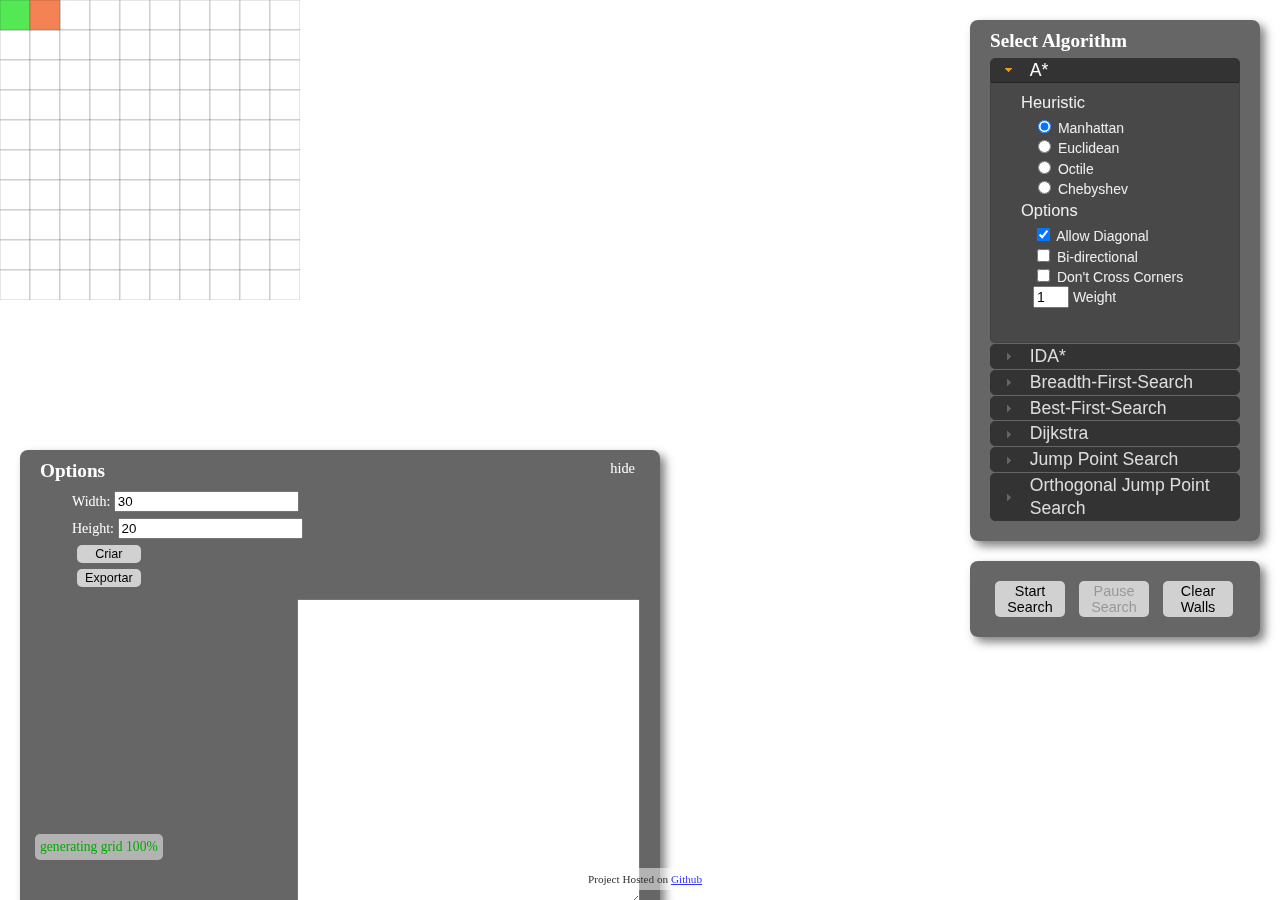
<file: PathFinding/visual/index.html>
<!DOCTYPE HTML>
<html lang="en">
  <head>
    <meta charset="UTF-8">
    <title>PathFinding.js</title>

    <link rel="stylesheet" href="./css/style.css" />
    <link rel="stylesheet" href="./lib/themes/jquery.ui.all.css" />

    <script type="text/javascript" src="./lib/raphael-min.js"></script>
    <script type="text/javascript" src="./lib/es5-shim.min.js"></script>
    <script type="text/javascript" src="./lib/jquery-1.7.2.min.js"></script>
    <script type="text/javascript" src="./lib/state-machine.min.js"></script>
    <script type="text/javascript" src="./lib/async.min.js"></script>

    <script type="text/javascript" src="./lib/ui/jquery.ui.core.min.js"></script>
    <script type="text/javascript" src="./lib/ui/jquery.ui.widget.min.js"></script>
    <script type="text/javascript" src="./lib/ui/jquery.ui.mouse.min.js"></script>
    <script type="text/javascript" src="./lib/ui/jquery.ui.draggable.min.js"></script>
    <script type="text/javascript" src="./lib/ui/jquery.ui.accordion.min.js"></script>
    <script type="text/javascript" src="./lib/ui/jquery.ui.slider.min.js"></script>

    <script type="text/javascript" src="./lib/pathfinding-browser.min.js"></script>

    <script type="text/javascript" src="./js/view.js"></script>
    <script type="text/javascript" src="./js/controller.js"></script>
    <script type="text/javascript" src="./js/panel.js"></script>
    <script type="text/javascript" src="./js/main.js"></script>
  </head>
  <body>
    <div id="draw_area"></div>

    <div id="instructions_panel" class="panel">
	<div style="float:left;">
      <header>
        <h2 class="header_title">Options</h2>
        <span id="hide_instructions">hide</span>
      </header>
		
	  <div class="optional sub_options">
		<label for="txtW">Width:</label>
		<input name="txtW" id="txtW" type="text" value="30"> 
	  </div>
	 	 
	  <div class="optional sub_options">
		<label for="txtH">Height:</label>
		<input name="txtH" id="txtH" type="text" value="20"> 
	  </div>
	 
	 <div class="optional sub_options" >
		<button id="btnCriar">Criar</button>
	  </div>
	 
	 <div class="optional sub_options" >
		<button id="btnExp">Exportar </button>
		
	  </div>
	 </div>
	<div style="float:right;margin-top:10px;">
		 <textarea rows=20 cols=40 id="textOut"></textarea>
		</div>
    </div>

    <div id="algorithm_panel" class="panel right_panel">
      <header><h2 class="header_title">Select Algorithm</h2></header>

      <div class="accordion">
        <h3 id="astar_header"><a href="#">A*</a></h3>
        <div id="astar_section" class="finder_section">
          <header class="option_header">
            <h3>Heuristic</h3>
          </header>
          <div id="astar_heuristic" class="sub_options">
            <input type="radio" name="astar_heuristic" value="manhattan" checked />
            <label class="option_label">Manhattan</label> <br>
            <input type="radio" name="astar_heuristic" value="euclidean"/>
            <label class="option_label">Euclidean</label> <br>
            <input type="radio" name="astar_heuristic" value="octile"/>
            <label class="option_label">Octile</label> <br>
            <input type="radio" name="astar_heuristic" value="chebyshev"/>
            <label class="option_label">Chebyshev</label> <br>
          </div>

          <header class="option_header">
            <h3>Options</h3>
          </header>
          <div class="optional sub_options">
            <input type="checkbox" class="allow_diagonal" checked>
            <label class="option_label">Allow Diagonal</label> <br>
            <input type="checkbox" class="bi-directional">
            <label class="option_label">Bi-directional</label> <br>
            <input type="checkbox" class="dont_cross_corners">
            <label class="option_label">Don't Cross Corners</label> <br>
            <input class="spinner" name="astar_weight" value="1">
            <label class="option_label">Weight</label> <br>
          </div>
        </div>

        <h3 id="ida_header"><a href="#">IDA*</a></h3>
        <div id="ida_section" class="finder_section">
          <header class="option_header">
            <h3>Heuristic</h3>
          </header>
          <div id="ida_heuristic" class="sub_options">
            <input type="radio" name="ida_heuristic" value="manhattan" checked />
            <label class="option_label">Manhattan</label> <br>
            <input type="radio" name="ida_heuristic" value="euclidean"/>
            <label class="option_label">Euclidean</label> <br>
            <input type="radio" name="ida_heuristic" value="octile"/>
            <label class="option_label">Octile</label> <br>
            <input type="radio" name="ida_heuristic" value="chebyshev"/>
            <label class="option_label">Chebyshev</label> <br>
          </div>
          <header class="option_header">
            <h3>Options</h3>
          </header>
          <div class="optional sub_options">
            <input type="checkbox" class="allow_diagonal" checked>
            <label class="option_label">Allow Diagonal</label> <br>
            <input type="checkbox" class="dont_cross_corners">
            <label class="option_label">Don't Cross Corners</label> <br>
            <input class="spinner" name="astar_weight" value="1">
            <label class="option_label">Weight</label> <br>
            <input class="spinner" name="time_limit" value="10">
            <label class="option_label">Seconds limit</label> <br>
            <input type="checkbox" class="track_recursion" checked />
            <label class="option_label">Visualize recursion</label> <br>
          </div>
        </div>

        <h3 id="breadthfirst_header"><a href="#">Breadth-First-Search</a></h3>
        <div id="breadthfirst_section" class="finder_section">
          <header class="option_header">
            <h3>Options</h3>
          </header>
          <div class="optional sub_options">
            <input type="checkbox" class="allow_diagonal" checked>
            <label class="option_label">Allow Diagonal</label> <br>
            <input type="checkbox" class="bi-directional">
            <label class="option_label">Bi-directional</label> <br>
            <input type="checkbox" class="dont_cross_corners">
            <label class="option_label">Don't Cross Corners</label> <br>
          </div>
        </div>

        <h3 id="bestfirst_header"><a href="#">Best-First-Search</a></h3>
        <div id="bestfirst_section" class="finder_section">
          <header class="option_header">
            <h3>Heuristic</h3>
          </header>
          <div id="bestfirst_heuristic" class="sub_options">
            <input type="radio" name="bestfirst_heuristic" value="manhattan" checked />
            <label class="option_label">Manhattan</label> <br>
            <input type="radio" name="bestfirst_heuristic" value="euclidean"/>
            <label class="option_label">Euclidean</label> <br>
            <input type="radio" name="bestfirst_heuristic" value="octile"/>
            <label class="option_label">Octile</label> <br>
            <input type="radio" name="bestfirst_heuristic" value="chebyshev"/>
            <label class="option_label">Chebyshev</label> <br>
          </div>

          <header class="option_header">
            <h3>Options</h3>
          </header>
          <div class="optional sub_options">
            <input type="checkbox" class="allow_diagonal" checked>
            <label class="option_label">Allow Diagonal</label> <br>
            <input type="checkbox" class="bi-directional">
            <label class="option_label">Bi-directional</label> <br>
            <input type="checkbox" class="dont_cross_corners">
            <label class="option_label">Don't Cross Corners</label> <br>
          </div>
        </div>

        <h3 id="dijkstra_header"><a href="#">Dijkstra</a></h3>
        <div id="dijkstra_section" class="finder_section">
          <header class="option_header">
            <h3>Options</h3>
          </header>
          <div class="optional sub_options">
            <input type="checkbox" class="allow_diagonal" checked>
            <label class="option_label">Allow Diagonal</label> <br>
            <input type="checkbox" class="bi-directional">
            <label class="option_label">Bi-directional</label> <br>
            <input type="checkbox" class="dont_cross_corners">
            <label class="option_label">Don't Cross Corners</label> <br>
          </div>
        </div>

        <h3 id="jump_point_header"><a href="#">Jump Point Search</a></h3>
        <div id="jump_point_section" class="finder_section">
          <header class="option_header">
            <h3>Heuristic</h3>
          </header>
          <div id="jump_point_heuristic" class="sub_options">
            <input type="radio" name="jump_point_heuristic" value="manhattan" checked />
            <label class="option_label">Manhattan</label> <br>
            <input type="radio" name="jump_point_heuristic" value="euclidean"/>
            <label class="option_label">Euclidean</label> <br>
            <input type="radio" name="jump_point_heuristic" value="octile"/>
            <label class="option_label">Octile</label> <br>
            <input type="radio" name="jump_point_heuristic" value="chebyshev"/>
            <label class="option_label">Chebyshev</label> <br>
          </div>
          <header class="option_header">
            <h3>Options</h3>
          </header>
          <div class="optional sub_options">
            <input type="checkbox" class="track_recursion" checked>
            <label class="option_label">Visualize recursion</label> <br>
          </div>
        </div>

	<h3 id="orth_jump_point_header"><a href="#">Orthogonal Jump Point Search</a></h3>
        <div id="orth_jump_point_section" class="finder_section">
          <header class="option_header">
            <h3>Heuristic</h3>
          </header>
          <div id="orth_jump_point_heuristic" class="sub_options">
            <input type="radio" name="orth_jump_point_heuristic" value="manhattan" checked />
            <label class="option_label">Manhattan</label> <br>
            <input type="radio" name="orth_jump_point_heuristic" value="euclidean"/>
            <label class="option_label">Euclidean</label> <br>
            <input type="radio" name="orth_jump_point_heuristic" value="octile"/>
            <label class="option_label">Octile</label> <br>
            <input type="radio" name="orth_jump_point_heuristic" value="chebyshev"/>
            <label class="option_label">Chebyshev</label> <br>
          </div>
          <header class="option_header">
            <h3>Options</h3>
          </header>
          <div class="optional sub_options">
            <input type="checkbox" class="track_recursion" checked>
            <label class="option_label">Visualize recursion</label> <br>
          </div>
        </div>

      </div><!-- .accordion -->
    </div><!-- #algorithm_panel -->

    <div id="play_panel" class="panel right_panel">
      <button id="button1" class="control_button">Start Search</button>
      <button id="button2" class="control_button">Pause Search</button>
      <button id="button3" class="control_button">Clear Walls</button>
    </div>

    <div id="stats"></div>

    <footer>
      Project Hosted on <a href="http://github.com/qiao/PathFinding.js">Github</a>
    </footer>

  </body>
</html>
</file>
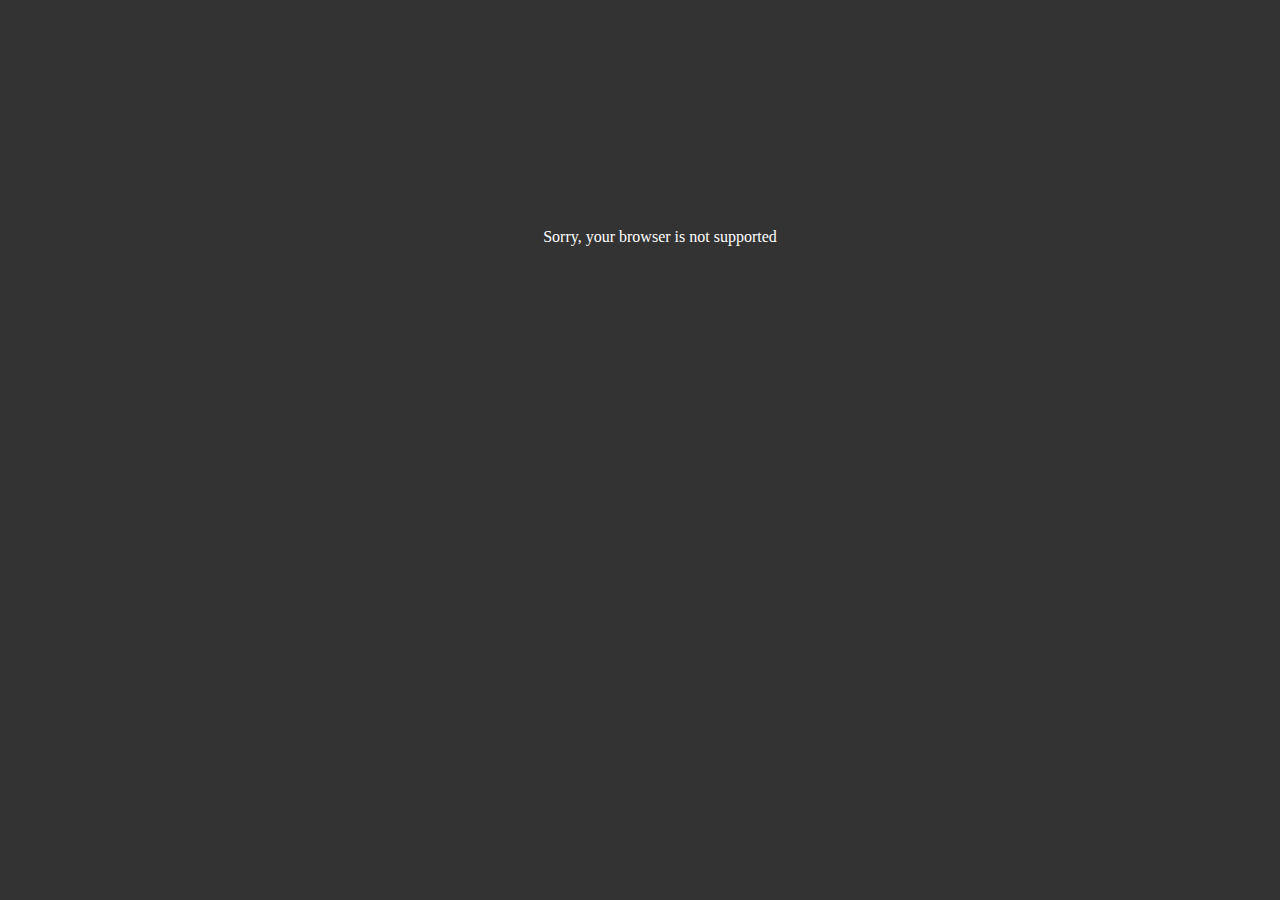
<file: PathFinding/visual/notsupported.html>
<!DOCTYPE HTML>
<html lang="en">
<head>
    <meta charset="UTF-8">
    <title>PathFinding.js</title>
    <style type="text/css">
        body {
            background: #333;
        }

        #main {
            color: #fff;
            position: absolute;
            left: 50%;
            width: 500px;
            text-align: center;
            margin-left: -250px;
            margin-top: 200px;
            padding: 20px;
        }
    </style>
</head>
<body>
    <div id="main">
        Sorry, your browser is not supported
    </div>
</body>
</html>
</file>
<file: PathFinding/visual/css/style.css>
body {
    padding: 0px;
    margin: 0px;
    overflow: hidden;
}

input {
    cursor: pointer;
}

h1, h2, h3, h4, h5, h6 {
    margin: 0px;
    padding: 0px;
    font-weight: normal;
}

.header_title {
    font-size: 120%;
    font-weight: bold;
    padding-bottom: 5px;
    margin-top: -10px;
}


.panel {
    position: fixed;
    padding: 20px;
    background-color: rgba(0, 0, 0, 0.6);
    color: #fff;
    border-radius: 8px;
    box-shadow: 5px 5px 10px rgba(0, 0, 0, 0.5);
    cursor: default;
}

.right_panel {
    width: 250px;
    right: 20px;
}

#algorithm_panel {
    right: 20px;
    top: 20px;
}

#instructions_panel {
    top: 50%;
    left: 20px;
    width: 600px;
}

#hide_instructions {
    position: absolute;
    right: 25px;
    top: 10px;
    font-size: 90%;
    cursor: pointer;
}

#hide_instruction:hover {
    color: #fff;
    text-decoration: underline;
}

.option_header {
    font-size: 80%;
    margin-left: 20px;
}

.option_label {
    cursor: pointer;
}

button {
    border: none;
    background: rgba(255, 255, 255, 0.7);
    border-radius: 5px;
    font-size: 90%;
    cursor: pointer;
    padding: 2px 8px;
    margin: 0 2%;
    width: 28%;
}

button:hover {
    background: rgba(255, 255, 255, 0.9);
}

.finder_section {
    border: solid 1px #ddd;
    border-radius: 5px;
    margin: 5px;
}

.sub_options {
    padding: 2px;
    font-size: 14px;
    margin: 2px 30px 0;
}

#stats {
    position: fixed;
    bottom: 40px;
    left: 35px;
    color: #0a0;
    font-size: 85%;
    padding: 5px;
    background: rgba(255, 255, 255, 0.5);
    border-radius: 5px;
}

a {
    color: #33f;
}

footer {
    color: #333;
    font-size: 70%;
    text-align: center;
    position: fixed;
    width: 200px;
    bottom: 10px;
    left: 50%;
    margin-left: -100px;
    background: rgba(255, 255, 255, 0.5);
    padding: 5px;
    border-radius: 5px;
}

.white {
    color: #fff;
}

.green {
    color: #0d0;
}

.red {
    color: #ff9166;
}

.spinner {
    width: 2em;
}
</file>
